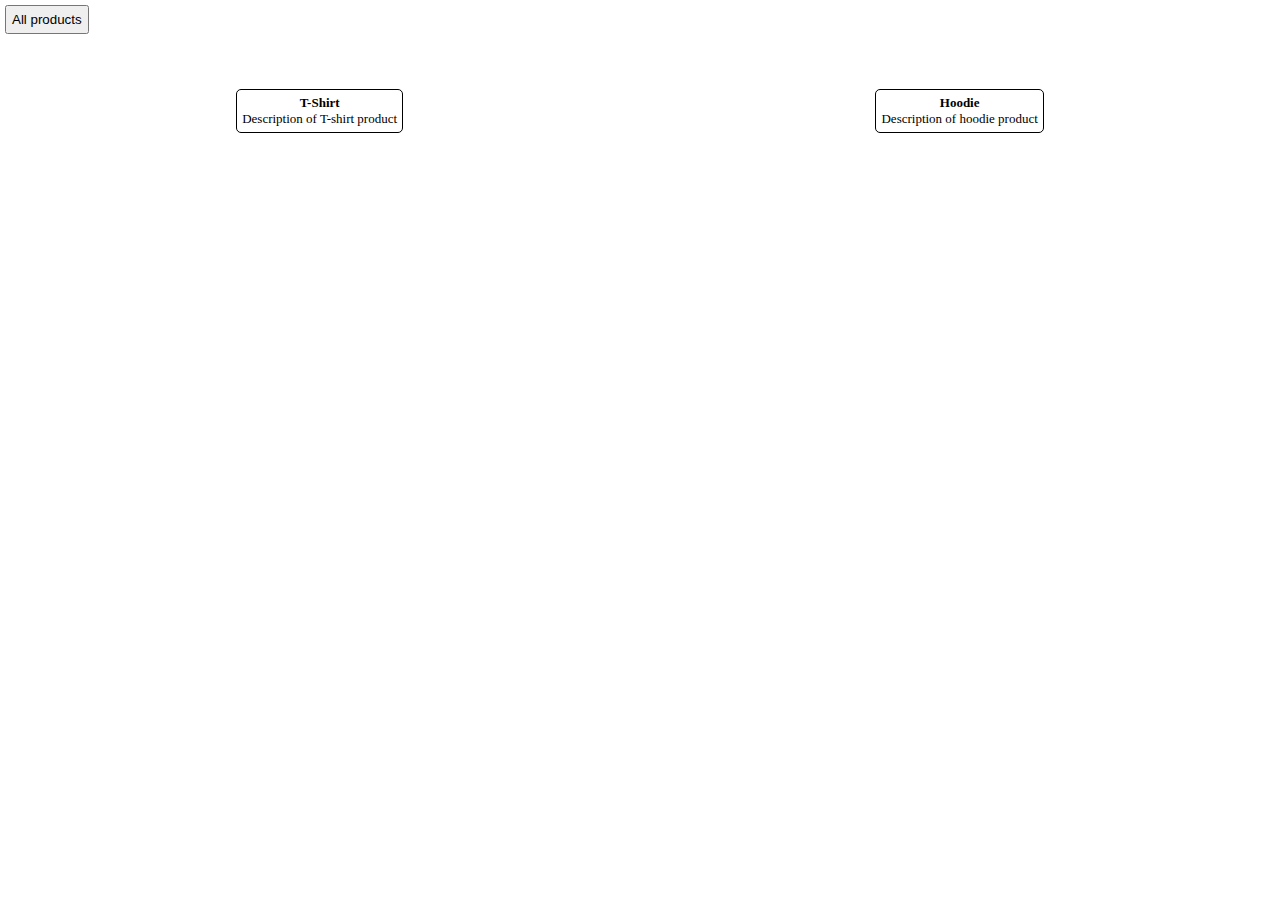
<file: clothing.html>
<!DOCTYPE html>
<html lang="en">
<head>
    <meta charset="UTF-8">
    <meta name="viewport" content="width=device-width, initial-scale=1.0">
    <title>Electronics</title>
    <link rel="stylesheet" href="style.css">
</head>
<body>
    <a href="index.html">
        <button class="all_products">All products</button>
    </a>
    <div class="icons">
        <div class="T-shirt">
            <h4>T-Shirt</h4>
            <p>Description of T-shirt product</p>
        </div>
        <div class="Hoodie">
            <h4>Hoodie</h4>
            <p>Description of hoodie product</p>
        </div>
    </div>
</body>
</html>
</file>
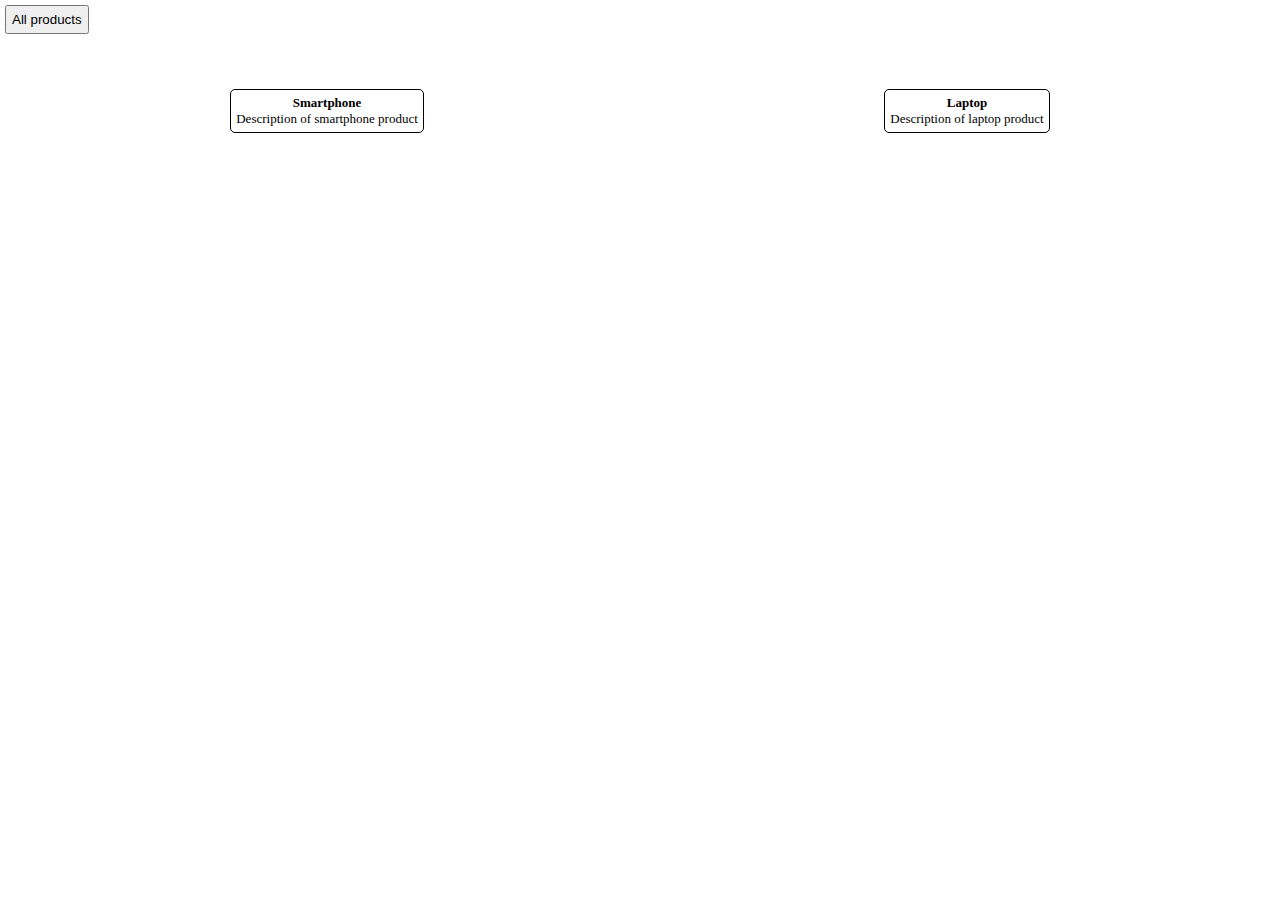
<file: electronics.html>
<!DOCTYPE html>
<html lang="en">
<head>
    <meta charset="UTF-8">
    <meta name="viewport" content="width=device-width, initial-scale=1.0">
    <title>Electronics</title>
    <link rel="stylesheet" href="style.css">
</head>
<body>
    <a href="index.html">
        <button class="all_products">All products</button>
    </a>
    <div class="icons">
        <div class="sp">
            <h4>Smartphone</h4>
            <p>Description of smartphone product </p>
        </div>
        <div class="Laptop">
            <h4>Laptop</h4>
            <p>Description of laptop product</p>
        </div>
    </div>
</body>
</html>
</file>
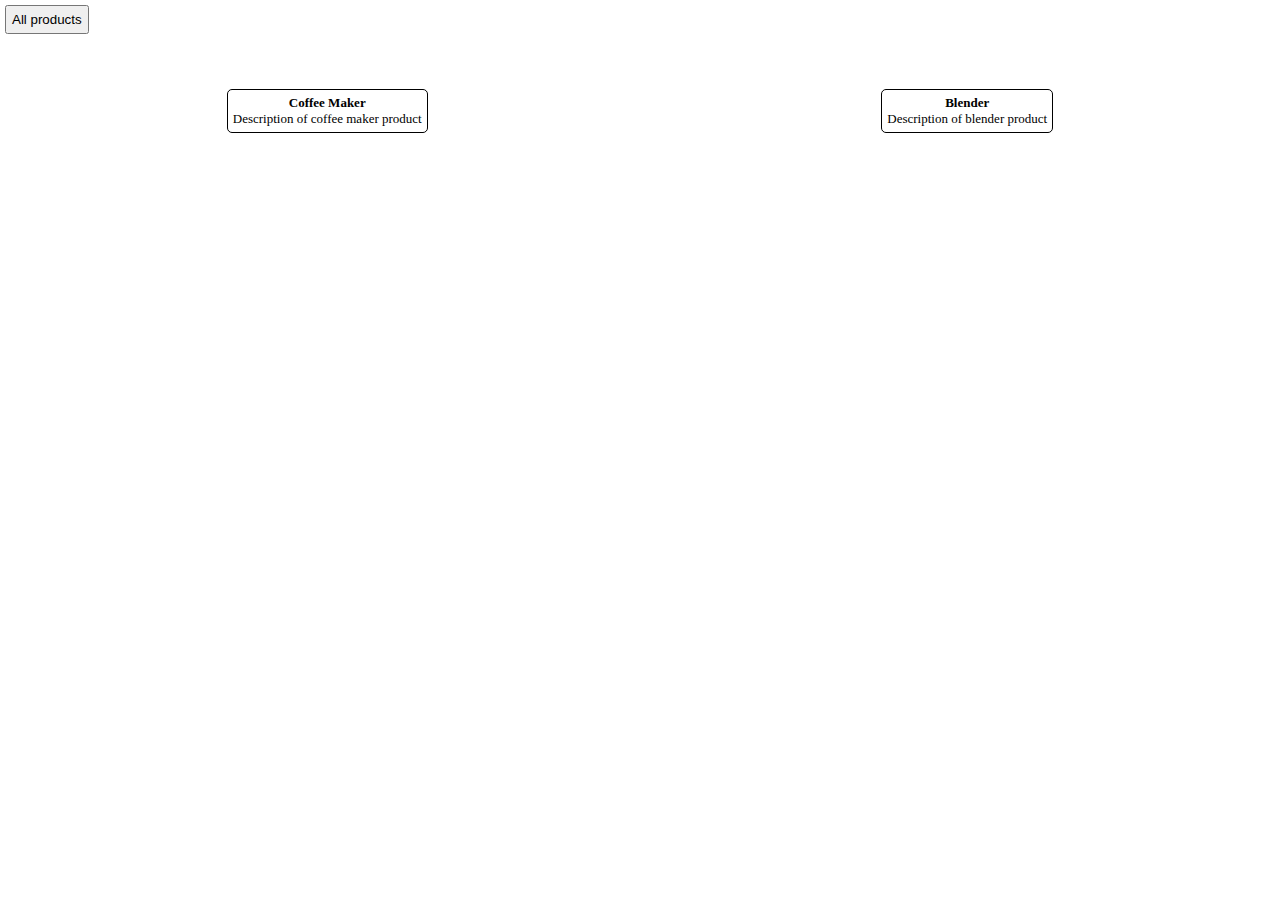
<file: h&m.html>
<!DOCTYPE html>
<html lang="en">
<head>
    <meta charset="UTF-8">
    <meta name="viewport" content="width=device-width, initial-scale=1.0">
    <title>Electronics</title>
    <link rel="stylesheet" href="style.css">
</head>
<body>
    <a href="index.html">
        <button class="all_products">All products</button>
    </a>
    <div class="icons">
        <div class="Cm">
            <h4>Coffee Maker</h4>
            <p>Description of coffee maker product</p>
        </div>
        <div class="Blender">
            <h4>Blender</h4>
            <p>Description of blender product </p>
        </div>
    </div>
</body>
</html>
</file>
<file: style.css>
*{
    padding: 0%;
    margin: auto;
}
.input{
    display: flex;
    margin-top: 5px;
    margin-left: 5px;
}
#i1{
    margin-left: 0px;
}
.btn{
    justify-content: space-between;
    margin-left: 5px;
    padding: 5px;
}
.sea{
    display: flex;
    margin-left: 5px;
    justify-content: space-between;
    align-items: center;
}
.otherBs{
    justify-content: space-evenly;
    align-items: center;
    margin-right: 5px;
    padding: 5px;
}
.all_products{
    padding: 5px;
    margin : 5px 5px 5px 5px

}
.elec{
    padding: 5px;
}
.clothing{
    padding: 5px;
}
.hg{
    padding: 5px;
}
.icons{
    margin-top: 50px;
    display: flex;
    font-size: small;
    display: flex;
}
.sp{
    padding: 5px 5px;
    width: auto;
    border: 1px solid black;
    border-radius: 5px;
    justify-content: center;
    align-items: center;
    text-align: center;
}
.T-shirt{
    padding: 5px 5px;
    width: auto;
    border: 1px solid black;
    border-radius: 5px;
    justify-content: center;
    align-items: center;
    text-align: center;
}
.Cm{
    padding: 5px 5px;
    width: auto;
    border: 1px solid black;
    border-radius: 5px;
    justify-content: center;
    align-items: center;
    text-align: center;
}
.Laptop{
    padding: 5px 5px;
    width: auto;
    border: 1px solid black;
    border-radius: 5px;
    justify-content: center;
    align-items: center;
    text-align: center;
}
.Blender{
    padding: 5px 5px;
    width: auto;
    border: 1px solid black;
    border-radius: 5px;
    justify-content: center;
    align-items: center;
    text-align: center;
}
.Hoodie{
    padding: 5px 5px;
    width: auto;
    border: 1px solid black;
    border-radius: 5px;
    justify-content: center;
    align-items: center;
    text-align: center;
}
</file>
